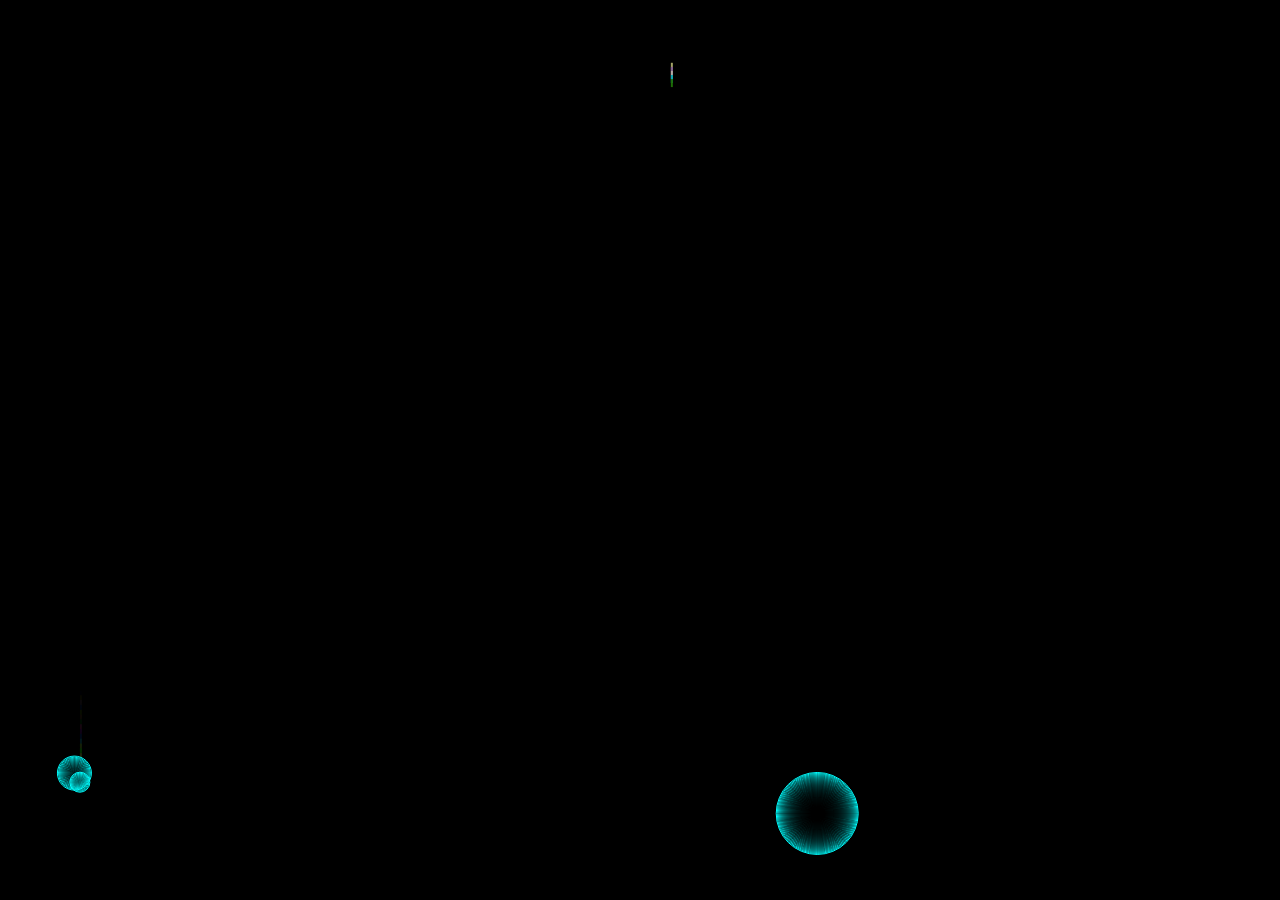
<file: js/rain.html>
<!DOCTYPE html>
<html lang="en">
<head>
	<meta charset="UTF-8">
	<title>Document</title>
</head>
<style>
	*{
		margin:0;
		padding:0;
	}
	#canvas{
		display: block;
		background:#000;
	}
</style>
<body>
	<canvas id="canvas"></canvas>
</body>
<script>
	var canvas=document.getElementById('canvas');
	var ctx=canvas.getContext('2d');
	var w = canvas.width = window.innerWidth;
	var h = canvas.height = window.innerHeight;
	var counts=30;//声明雨滴的数量
	var drops=[];//用数组来存放每一个实例化出来的雨滴；
	
	//帧动画兼容
	window.requestAnimation = (function(){
		return window.resquestAnimationFrame||
			   window.webkitRequestAnimationFrame||
			   window.mozRequestAnimationFrame||
			   function(callback){
			   	window.setTimeout(callback,1000/60)
			   }
	})
	// 当浏览器窗口发生改变，画布尺寸也随着也改变
	window.onresize=function(){
		w = canvas.width=window.innerWidth;
		h = canvas.height=window.innerHeight;
	}
	console.log(h)
	//生成一个随机数
	function random(max,min){
		Math.random(0,1)
		return Math.random()*(max-min)+min
	}
	//创建一个雨滴对象
	function Drop(){}
	// 给雨滴添加属性及方法
	Drop.prototype = {
		// 雨滴的初始值(雨滴的宽高，颜色)
		init: function(){
		      this.x = random(0,w)//随机生成0到w雨滴的横坐标；
		      this.y = random(0,h)//随机生成0到h雨滴的纵坐标；
		      this.vy = random(4,5)//随机生成一个雨滴降落的速度；
		      this.l = random(h*0.8,h*0.9)//随机生成雨滴的落点;
		      this.r = 1;//圆形的初始半径为1；
		      this.vr = 1;//圆形半径的跟新速度；
		      this.a = 1;//圆形的初始透明度；
		      this.va = 0.96;//圆形透明度更新系数；
		},
		// 绘制雨滴
		draw: function(){
			  if(this.y>=this.l){
			  	ctx.beginPath();//开始路径
			  	ctx.arc(this.x,this.y,this.r,0,2*Math.PI,false);
			  	ctx.strokeStyle="rgba(0,255,255,"+this.a+")";
			  	ctx.stroke();
			  }else{
 
				  ctx.fillStyle=randomColor(this.a);
				  ctx.fillRect(this.x,this.y,2,8);
			  }
			  this.update();//雨滴的纵坐标不断更新
		},
		update: function(){
			 if(this.y<this.l){
		      	 this.y+=this.vy;//更新y坐标
		      }else{
		      	if(this.a>0.03){
		      		this.r += this.vr//更新圆形的半径
		      		if(this.r>50){
		      			this.a*=this.va//让圆形消失改变透明度
		      		}
		      	}else{
		      		//雨滴消失就重新初始化雨滴对象
		      		this.init();
		      	}
		      }
		}
	}
	//实例化雨滴对象
	// var drop = new Drop();//drop拥有了Drop身上的属性及方法
		// drop.init();//初始化雨滴的属性值
		// drop.draw();//绘制出雨滴
	//让雨滴开始动画
	function move(){
		// ctx.clearRect(0,0,w,h)//相当于对整个画布重绘一个空白的图形
		ctx.fillStyle="rgba(0,0,0,.1)";
		ctx.fillRect(0,0,w,h);
		for(var i=0;i<drops.length;i++){
			drops[i].draw();
		}
		requestAnimationFrame(move)
	}
    move()
    //延迟实例化每个雨滴对象
    function setDrop(){
    	for(var i=0;i<counts;i++){
    		(function(j){
    			setTimeout(function(){
    				var drop = new Drop();
    					drop.init();
    					drops.push(drop);
    			},j*200)
    		})(i)
    	}
    }
    setDrop()
    //生成随机颜色
    function randomColor(a){
    	var r = Math.floor(Math.random()*255);
    	var g = Math.floor(Math.random()*255);
    	var b = Math.floor(Math.random()*255);
    	return "rgba("+r+","+g+","+b+","+a+")"
    }
</script>
</html>
</file>
